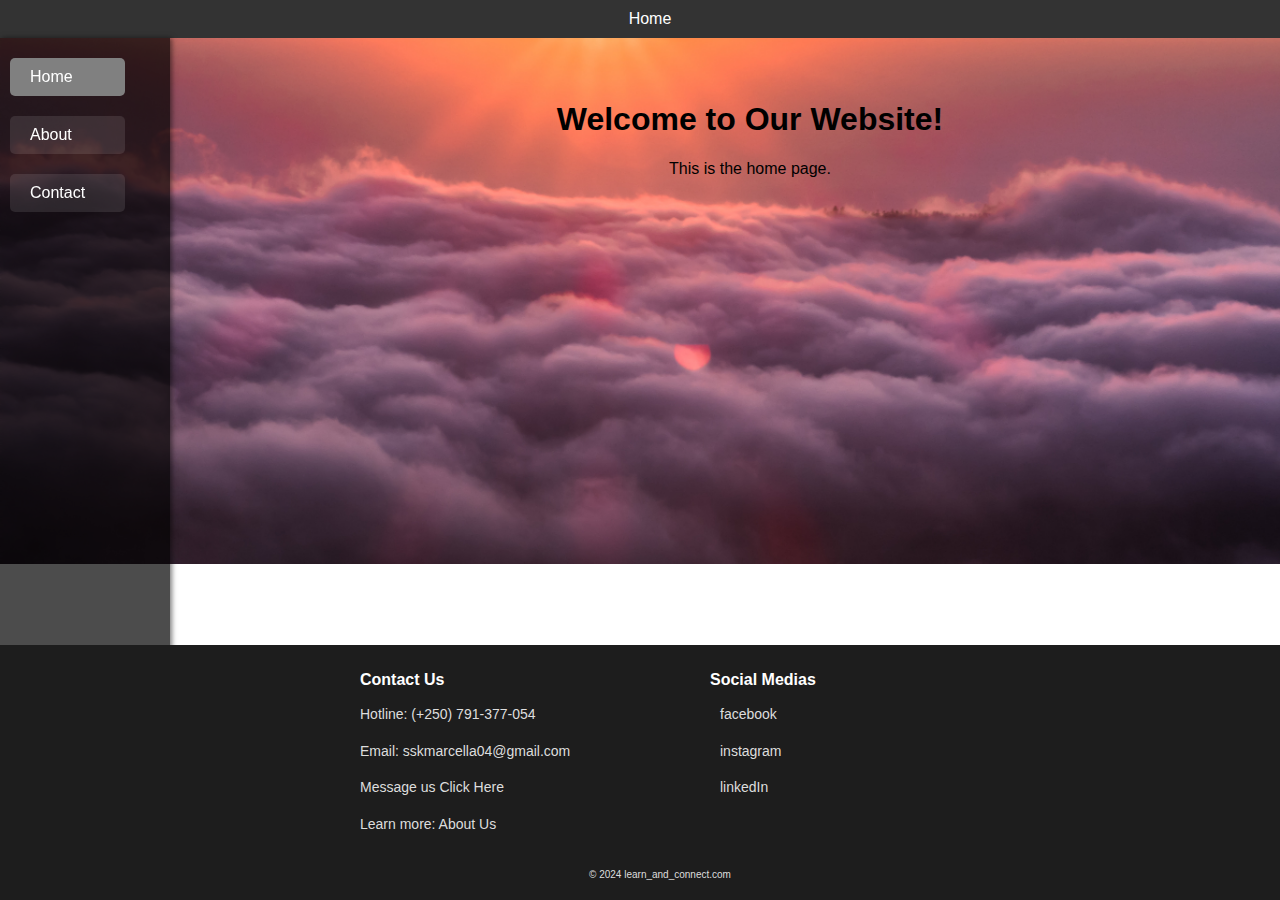
<file: index.html>
<!DOCTYPE html>
<html lang="en">
<head>
    <meta charset="UTF-8">
    <meta name="viewport" content="width=device-width, initial-scale=1.0">
    <title>learn_and_connect</title>
    <link rel="stylesheet" href="styles.css">
</head>
<body>
    <div class="top-bar">Home</div>
    <nav class="navbar">
        <ul>
            <li><a href="index.html" class="active">Home</a></li>
            <li><a href="about.html">About</a></li>
            <li><a href="contact.html">Contact</a></li>
        </ul>
    </nav>
    <main>
        <h1>Welcome to Our Website!</h1>
        <p>This is the home page.</p>
    </main>
    <!-- footer -->
     <footer class="footer">
        <div class="footer-container">
            <div class="footer-section">
                <h3>Contact Us</h3>
                <p> Hotline: (+250) 791-377-054</p>
                <p>Email: <a href="mailto:sskmarcella04@gmail.com">sskmarcella04@gmail.com</a></p>
                <p>Message us <a href="contact.html">Click Here</a></p>
                <p>Learn more: <a href="about.html">About Us</a></p>
            </div>
            <div class="footer-section">
                <h3>Social Medias</h3>
                <p><a href="Socials/facebook.htm" class="social-icon">facebook</a></p>
                <p><a href="Socials/instagram.htm" class="social-icon">instagram</a></p>
                <p><a href="Socials/linkedIn.htm" class="social-icon">linkedIn</a></p>
            </div>
            </div>
            <div class="footer-bottom">
                <p>© 2024 learn_and_connect.com</p>
        </div>
     </footer>
</body>
</html>
</file>
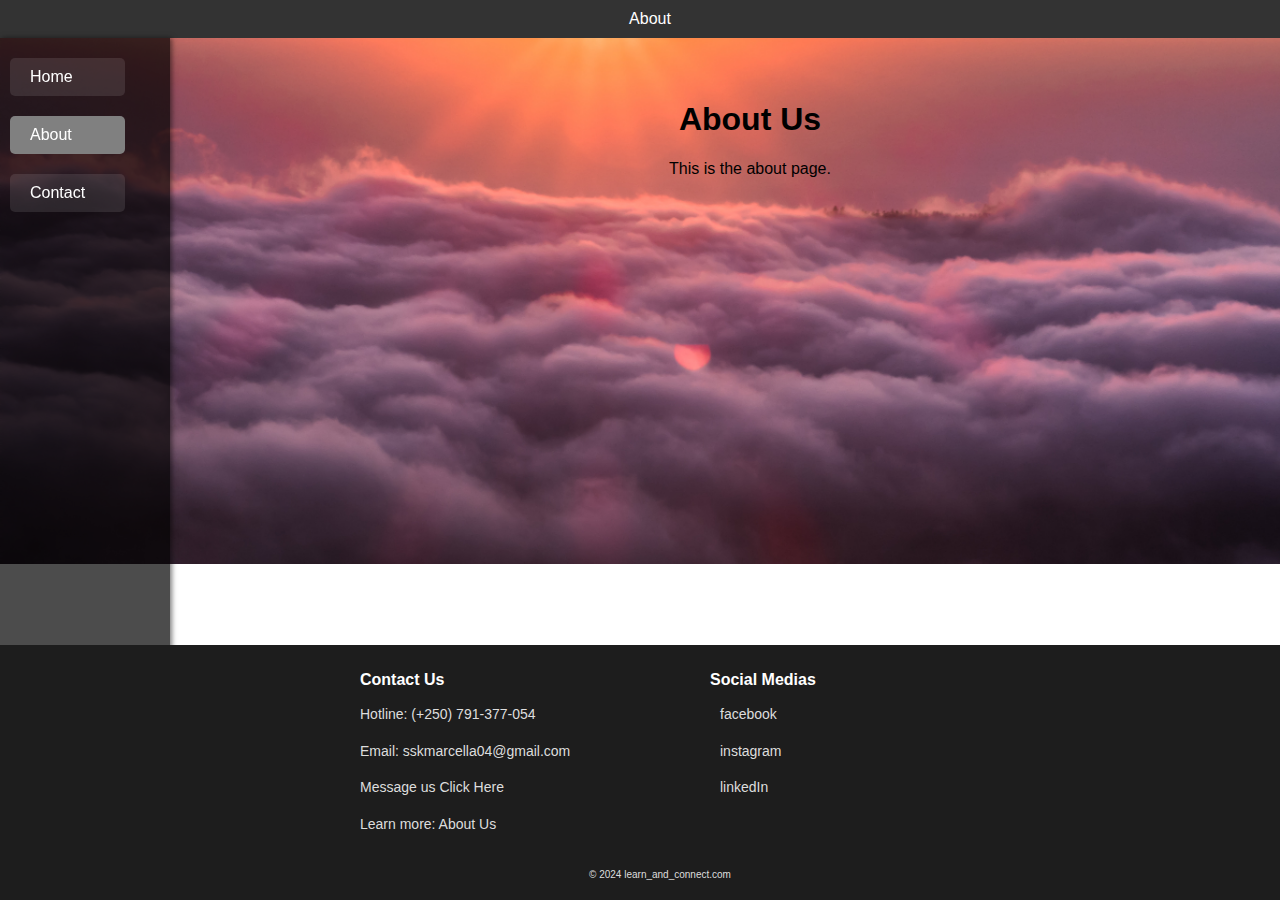
<file: about.html>
<!DOCTYPE html>
<html lang="en">
<head>
    <meta charset="UTF-8">
    <meta name="viewport" content="width=device-width, initial-scale=1.0">
    <title>About</title>
    <link rel="stylesheet" href="styles.css">
</head>
<body>
    <div class="top-bar">About</div>
    <nav class="navbar">
        <ul>
            <li><a href="index.html">Home</a></li>
            <li><a href="about.html" class="active">About</a></li>
            <li><a href="contact.html">Contact</a></li>
        </ul>
    </nav>
    <main>
        <h1>About Us</h1>
        <p>This is the about page.</p>
    </main>

        <!-- footer -->
        <footer class="footer">
            <div class="footer-container">
                <div class="footer-section">
                    <h3>Contact Us</h3>
                    <p> Hotline: (+250) 791-377-054</p>
                    <p>Email: <a href="mailto:sskmarcella04@gmail.com">sskmarcella04@gmail.com</a></p>
                    <p>Message us <a href="contact.html">Click Here</a></p>
                    <p>Learn more: <a href="about.html">About Us</a></p>
                </div>
                <div class="footer-section">
                    <h3>Social Medias</h3>
                    <p><a href="Socials/facebook.htm" class="social-icon">facebook</a></p>
                    <p><a href="Socials/instagram.htm" class="social-icon">instagram</a></p>
                    <p><a href="Socials/linkedIn.htm" class="social-icon">linkedIn</a></p>
                </div>
                </div>
                <div class="footer-bottom">
                    <p>© 2024 learn_and_connect.com</p>
            </div>
         </footer>
</body>
</html>
</file>
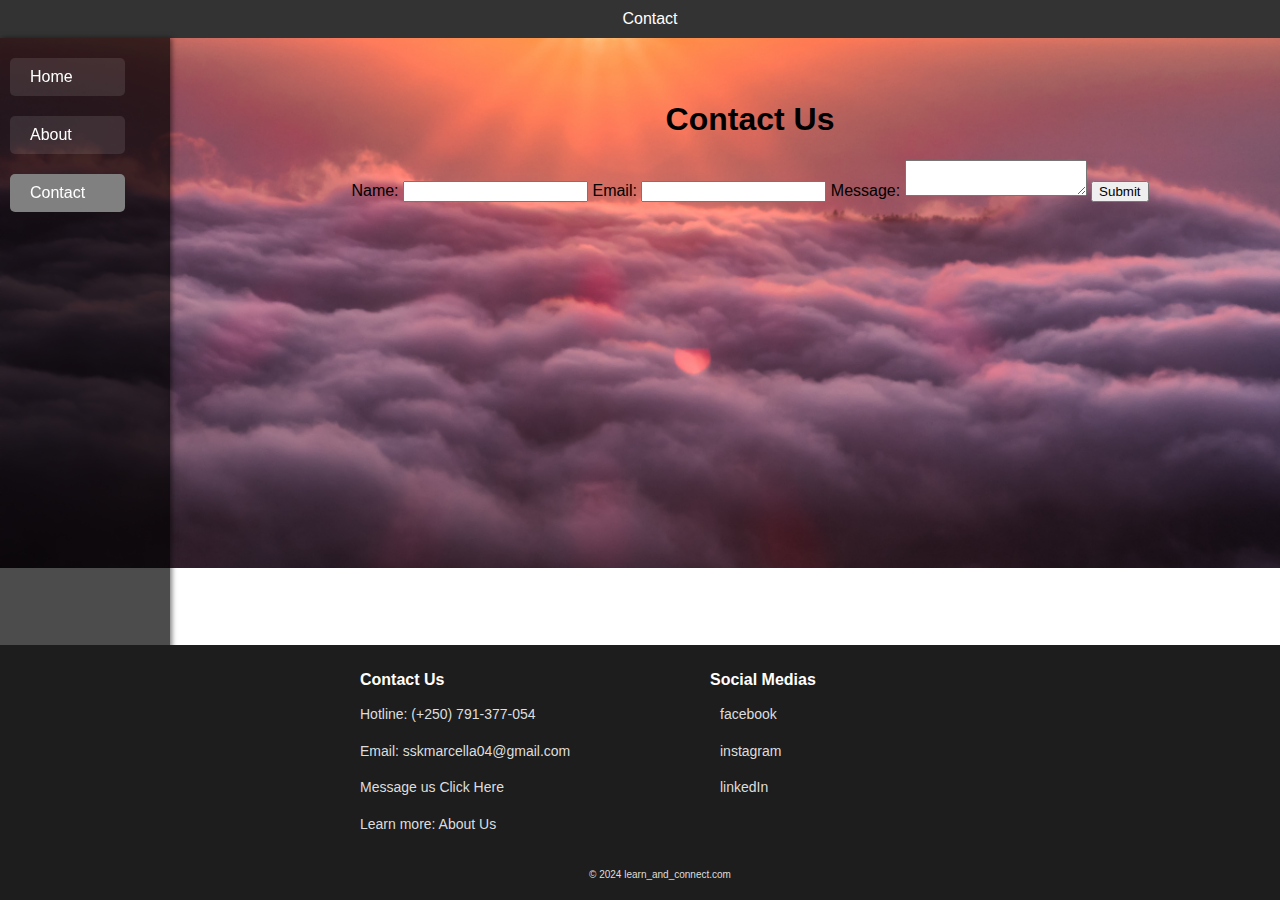
<file: contact.html>
<!DOCTYPE html>
<html lang="en">
<head>
    <meta charset="UTF-8">
    <meta name="viewport" content="width=device-width, initial-scale=1.0">
    <title>Contact</title>
    <link rel="stylesheet" href="styles.css">
    <script src="script.js" defer></script>
</head>
<body>
    <div class="top-bar">Contact</div>
    <nav class="navbar">
        <ul>
            <li><a href="index.html">Home</a></li>
            <li><a href="about.html">About</a></li>
            <li><a href="contact.html" class="active">Contact</a></li>
        </ul>
    </nav>
    <main>
        <h1>Contact Us</h1>
        <form id="contactForm">
            <label for="name">Name:</label>
            <input type="text" id="name" name="name" required>
            <label for="email">Email:</label>
            <input type="email" id="email" name="email" required>
            <label for="message">Message:</label>
            <textarea id="message" name="message" required></textarea>
            <button type="submit">Submit</button>
        </form>
    </main>
        <!-- footer -->
        <footer class="footer">
            <div class="footer-container">
                <div class="footer-section">
                    <h3>Contact Us</h3>
                    <p> Hotline: (+250) 791-377-054</p>
                    <p>Email: <a href="mailto:sskmarcella04@gmail.com">sskmarcella04@gmail.com</a></p>
                    <p>Message us <a href="contact.html">Click Here</a></p>
                    <p>Learn more: <a href="about.html">About Us</a></p>
                </div>
                <div class="footer-section">
                    <h3>Social Medias</h3>
                    <p><a href="Socials/facebook.htm" class="social-icon">facebook</a></p>
                    <p><a href="Socials/instagram.htm" class="social-icon">instagram</a></p>
                    <p><a href="Socials/linkedIn.htm" class="social-icon">linkedIn</a></p>
                </div>
                </div>
                <div class="footer-bottom">
                    <p>© 2024 learn_and_connect.com</p>
            </div>
         </footer>
</body>
</html>
</file>
<file: styles.css>
body {
    font-family: Arial, sans-serif;
    margin: 0;
    padding: 0;
    box-sizing: border-box;
    background-image: url('Images/Background1.jpg'); /* Path to your image */
    background-size: cover;
    background-position: center;
    background-repeat: no-repeat;
}

/* Top Bar */
.top-bar {
    background-color: #333;
    color: white;
    padding: 10px;
    text-align: center;
    position: fixed;
    width: 100%;
    top: 0;
}

/* Navbar */
.navbar {
    position: fixed;
    top: 38px; /* Adjusted to align with the top bar */
    left: 0;
    background-color: rgba(0, 0, 0, 0.7); /* Semi-transparent background */
    padding: 10px;
    width: 150px;
    height: calc(100% - 38px); /* Full height minus top bar */
    box-shadow: 2px 0 5px rgba(0, 0, 0, 0.5);
}

.navbar ul {
    list-style: none;
    padding: 0;
    margin: 0;
    display: flex;
    flex-direction: column;
}

.navbar ul li {
    margin: 10px 0;
}

.navbar ul li a {
    color: white;
    text-decoration: none;
    background-color: rgba(255, 255, 255, 0.1); /* Light transparent background */
    padding: 10px 20px;
    border-radius: 5px;
    width: 50%;
    display: block;
}

.navbar ul li a:hover {
    background-color: rgba(255, 255, 255, 0.3); /* Darker transparent background on hover */
}

.navbar ul li a.active {
    background-color: grey; /* Grey background for active link */
}

/* Main Content */
main {
    padding: 80px 20px; /* Adjust padding to account for fixed top bar */
    margin-left: 220px; /* Adjust margin to account for vertical navbar */
    text-align: center;
}

/* Footer */
.footer {
    background-color: #1d1d1d;
    color: #ddd;
    padding: 10px 20px;
    font-size: 12px;
    position: fixed;
    width: 100%;
    bottom: 0;
    display: flex;
    flex-direction: column;
    align-items: center;
    justify-content: space-between;
}

.footer-container {
    display: flex;
    justify-content: space-between; /* Spreads sections evenly */
    align-items: flex-start; /* Aligns items at the top */
    flex-wrap: nowrap;
    gap: 100px; /* Adds space between sections */
}


.footer-section {
    flex: 1;
    min-width: 250px;
}

.footer-section h3 {
    color: #fff;
    font-size: 16px;
    margin-bottom: 10px;
}

.footer-section p, .footer-section a, .footer-section li {
    color: #ddd;
    text-decoration: none;
    line-height: 1.6;
    font-size: 14px;
}

.footer-section a:hover {
    color: #fff;
}

.footer-section ul {
    list-style: none;
    padding: 0;
    margin: 0;
}

.footer-bottom {
    margin-top: 10px;
    text-align: center;
    font-size: 10px;
    width: 100%;
}

.social-icon {
    color: #ddd;
    margin: 0 10px;
    text-decoration: none;
    font-size: 16px;
}

.social-icon:hover {
    color: #fff;
}

/* Responsive Design */
@media (max-width: 600px) {
    .navbar {
        width: 100%;
        height: auto;
        top: auto;
        bottom: 0;
        left: 0;
        padding: 10px 0;
    }
    
    .navbar ul {
        flex-direction: row;
        justify-content: center;
    }
    
    .navbar ul li {
        margin: 0 10px;
    }
    
    main {
        margin-left: 0;
        padding: 20px;
    }

    .footer-container {
            flex-wrap: wrap; /* Allows wrapping */
            flex-direction: column; /* Stacks sections vertically */
            align-items: center; /* Centers sections horizontally */
     }
    
}
</file>
